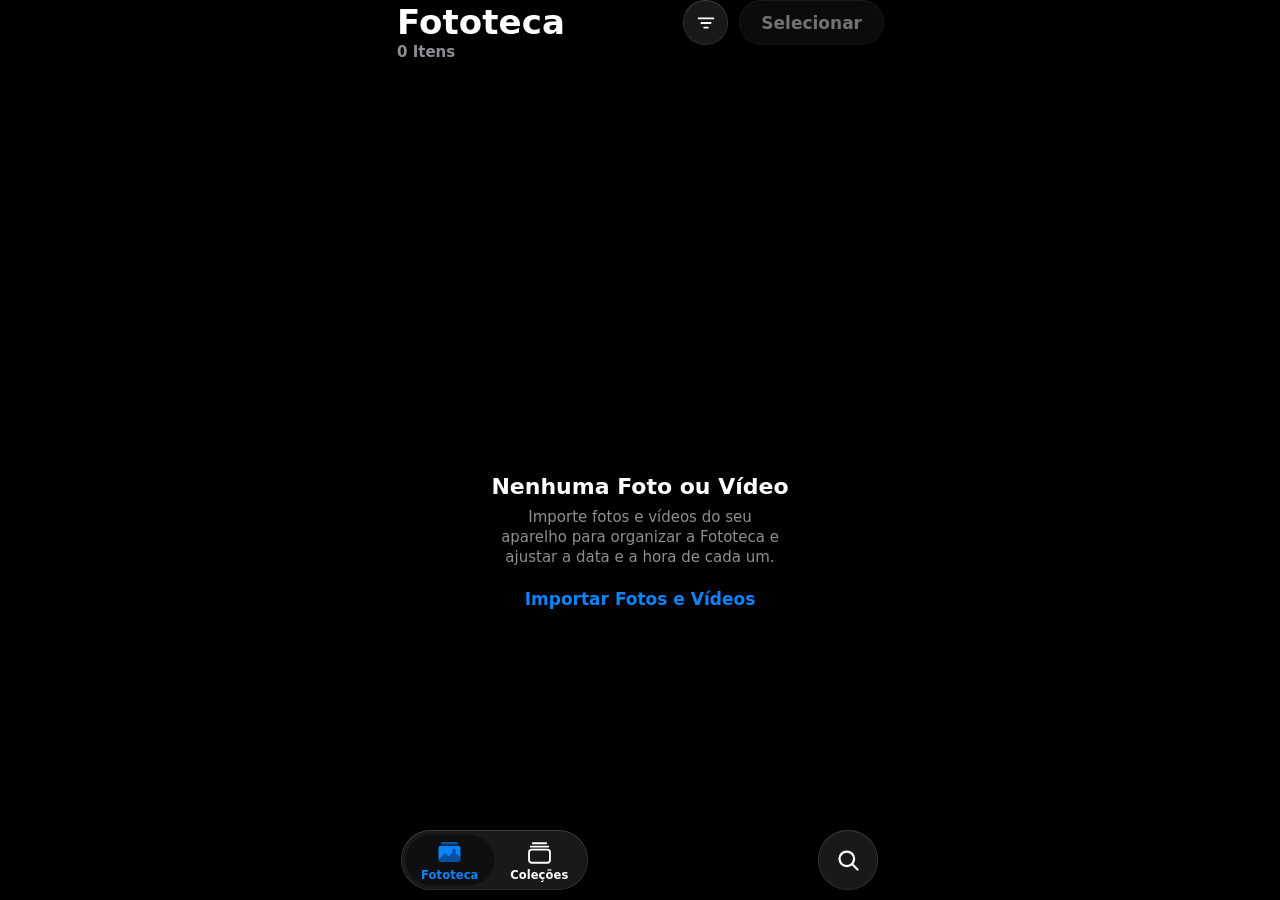
<file: index.html>
<!doctype html>
<html lang="pt-BR">
<head>
  <meta charset="utf-8">
  <meta name="viewport" content="width=device-width, initial-scale=1, viewport-fit=cover, user-scalable=no">
  <meta name="theme-color" content="#000000">
  <meta name="color-scheme" content="dark">
  <meta name="apple-mobile-web-app-capable" content="yes">
  <meta name="mobile-web-app-capable" content="yes">
  <meta name="apple-mobile-web-app-status-bar-style" content="black-translucent">
  <meta name="apple-mobile-web-app-title" content="Fotos">
  <meta name="format-detection" content="telephone=no">
  <title>Fotos</title>
  <link rel="manifest" href="manifest.webmanifest">
  <link rel="apple-touch-icon" href="icons/apple-touch-icon.png">
  <link rel="icon" type="image/png" href="icons/icon-192.png">
  <link rel="stylesheet" href="css/app.css">
</head>
<body>
<div id="app">

  <!-- ============ FOTOTECA ============ -->
  <main id="library" class="screen">
    <div class="scroller bottom" id="libScroll">
      <div class="grid" id="libGrid"></div>
      <div class="empty" id="libEmpty" hidden></div>
    </div>
    <header class="lg-header">
      <div class="lg-row">
        <div class="lg-titles">
          <h1 id="libTitle">Fototeca</h1>
          <div class="lg-sub" id="libSub">0 Itens</div>
        </div>
        <div class="lg-actions">
          <button class="hbtn glass" id="btnFilter" aria-label="Filtros e opções"></button>
          <button class="hpill glass" id="btnSelect">Selecionar</button>
        </div>
      </div>
    </header>
  </main>

  <!-- ============ COLEÇÕES ============ -->
  <main id="collections" class="screen" hidden>
    <div class="scroller" id="colScroll"></div>
    <header class="lg-header">
      <div class="lg-row"><div class="lg-titles"><h1>Coleções</h1></div></div>
    </header>
  </main>

  <div class="bottom-fade"></div>

  <!-- barra de abas -->
  <nav class="tabbar" id="tabbar">
    <div class="tab-pill glass">
      <button class="tab active" data-tab="library"><span class="tab-ic" id="icLib"></span><span>Fototeca</span></button>
      <button class="tab" data-tab="collections"><span class="tab-ic" id="icCol"></span><span>Coleções</span></button>
    </div>
    <button class="search-btn glass" id="btnSearch" aria-label="Pesquisar"></button>
  </nav>

  <!-- barra de seleção -->
  <div class="selbar" id="selbar">
    <button class="tbtn glass" id="selShare" aria-label="Compartilhar"></button>
    <div class="tpill glass sel-center"><span id="selLabel">Selecionar Itens</span></div>
    <button class="tbtn glass" id="selMore" aria-label="Mais"></button>
    <button class="tbtn glass" id="selTrash" aria-label="Apagar"></button>
  </div>

  <!-- ============ ÁLBUM / DETALHE ============ -->
  <section id="album" class="overlay page" hidden>
    <div class="scroller bottom" id="albumScroll"><div class="grid" id="albumGrid"></div><div class="empty" id="albumEmpty" hidden></div></div>
    <header class="top-bar">
      <button class="hbtn glass" id="albumBack" aria-label="Voltar"></button>
      <div class="top-title glass" id="albumTitle"></div>
      <button class="hbtn glass" id="albumMore" aria-label="Mais"></button>
    </header>
  </section>

  <!-- ============ PESQUISA ============ -->
  <section id="search" class="overlay page" hidden>
    <div class="scroller" id="searchScroll">
      <h2 class="search-h" id="searchH">Pesquisar</h2>
      <div class="grid" id="searchGrid"></div>
      <div class="empty" id="searchEmpty" hidden></div>
    </div>
    <div class="search-bar">
      <div class="search-field glass">
        <span class="sf-ic" id="sfIc"></span>
        <input id="searchInput" type="search" placeholder="Pesquisar" enterkeyhint="search" autocomplete="off" autocapitalize="none">
        <button class="sf-x" id="sfClear" aria-label="Limpar" hidden></button>
      </div>
      <button class="search-close glass" id="searchClose" aria-label="Fechar"></button>
    </div>
  </section>

  <!-- ============ VISUALIZADOR ============ -->
  <section id="viewer" class="overlay" hidden>
    <div class="v-bg"></div>
    <div class="v-stage" id="vStage"></div>
    <header class="top-bar v-chrome" id="vHeader">
      <button class="hbtn glass" id="vBack" aria-label="Voltar"></button>
      <div class="top-title glass" id="vTitle"><b></b><small></small></div>
      <button class="hbtn glass" id="vMore" aria-label="Mais"></button>
    </header>
    <div class="v-strip v-chrome" id="vStrip"><div class="strip-inner" id="vStripInner"></div></div>
    <div class="v-info" id="vInfo"></div>
    <div class="v-toolbar v-chrome" id="vToolbar">
      <button class="tbtn glass" id="vShare" aria-label="Compartilhar"></button>
      <div class="tpill glass">
        <button id="vFav" aria-label="Favoritar"></button>
        <button id="vInfoBtn" aria-label="Informações"></button>
        <button id="vAdjust" aria-label="Ajustar"></button>
      </div>
      <button class="tbtn glass" id="vTrash" aria-label="Apagar"></button>
    </div>
  </section>

  <div id="overlay-root"></div>
  <input type="file" id="fileInput" accept="image/*,video/*" multiple hidden>
</div>
<script type="module" src="js/app.js"></script>
</body>
</html>
</file>
<file: css/app.css>
/* ============================================================
   Fotos — réplica da UI do app Fotos do iOS (modo escuro)
   Medidas em px = pt do iPhone (390–393 de largura).
   ============================================================ */
:root {
  --bg: #000;
  --card: #1c1c1e;
  --card2: #2c2c2e;
  --sep: rgba(84, 84, 88, .55);
  --blue: #0a84ff;
  --red: #ff453a;
  --gray: #8e8e93;
  --label2: rgba(235, 235, 245, .6);
  --ph: rgba(235, 235, 245, .3);
  --st: env(safe-area-inset-top, 0px);
  --sb: env(safe-area-inset-bottom, 0px);
  --cols: 5;
  --font: -apple-system, BlinkMacSystemFont, "SF Pro Text", "SF Pro Display", system-ui, "Helvetica Neue", Helvetica, Arial, sans-serif;
  color-scheme: dark;
}

* { box-sizing: border-box; -webkit-tap-highlight-color: transparent; -webkit-touch-callout: none; }
html, body { margin: 0; height: 100%; background: #000; overflow: hidden; overscroll-behavior: none; }
body { font-family: var(--font); color: #fff; -webkit-font-smoothing: antialiased; font-size: 17px; -webkit-text-size-adjust: 100%; user-select: none; -webkit-user-select: none; }
button { font: inherit; color: inherit; background: none; border: 0; padding: 0; margin: 0; cursor: pointer; }
input, textarea { font: inherit; color: #fff; user-select: text; -webkit-user-select: text; }
[hidden] { display: none !important; }
svg { display: block; }

#app { position: fixed; inset: 0; margin: 0 auto; max-width: 520px; background: #000; overflow: hidden; contain: layout paint; }

/* ---------- vidro (liquid glass) ---------- */
.glass {
  background: rgba(60, 60, 64, .42);
  -webkit-backdrop-filter: blur(22px) saturate(1.9);
  backdrop-filter: blur(22px) saturate(1.9);
  box-shadow: inset 0 0 0 .6px rgba(255, 255, 255, .16), inset 0 1px 0 rgba(255, 255, 255, .08), 0 6px 22px rgba(0, 0, 0, .35);
}
.glass-strong {
  background: rgba(44, 44, 46, .84);
  -webkit-backdrop-filter: blur(34px) saturate(1.9);
  backdrop-filter: blur(34px) saturate(1.9);
  box-shadow: inset 0 0 0 .6px rgba(255, 255, 255, .14), 0 10px 40px rgba(0, 0, 0, .5);
}

/* ---------- telas ---------- */
.screen { position: absolute; inset: 0; }
.scroller { position: absolute; inset: 0; overflow-y: auto; overflow-x: hidden; -webkit-overflow-scrolling: touch; overscroll-behavior-y: contain; padding-top: calc(var(--st) + 84px); padding-bottom: calc(var(--sb) + 96px); }

/* ---------- cabeçalho com título grande ---------- */
.lg-header { position: absolute; top: 0; left: 0; right: 0; z-index: 5; padding: calc(var(--st) + 0px) 16px 22px 17px; pointer-events: none; }
.lg-header::before {
  content: ""; position: absolute; inset: 0 0 -6px 0; z-index: -1;
  background: linear-gradient(to bottom, rgba(0, 0, 0, .94) 0%, rgba(0, 0, 0, .72) 62%, rgba(0, 0, 0, 0) 100%);
  -webkit-backdrop-filter: blur(10px); backdrop-filter: blur(10px);
  -webkit-mask-image: linear-gradient(to bottom, #000 58%, transparent 100%); mask-image: linear-gradient(to bottom, #000 58%, transparent 100%);
}
.lg-row { display: flex; align-items: flex-start; justify-content: space-between; height: 62px; }
.lg-titles { padding-top: 3px; }
.lg-header h1 { margin: 0; font-size: 34px; line-height: 38px; font-weight: 700; letter-spacing: .1px; }
.lg-sub { margin-top: 2px; font-size: 15px; line-height: 18px; font-weight: 600; color: var(--gray); }
.lg-actions { display: flex; gap: 11px; pointer-events: auto; height: 45px; }
.hbtn { width: 45px; height: 45px; border-radius: 50%; display: grid; place-items: center; font-size: 22px; pointer-events: auto; }
.hpill { height: 45px; padding: 0 22px; border-radius: 23px; font-size: 17px; font-weight: 600; pointer-events: auto; white-space: nowrap; }
.hpill.blue, .hbtn.blue { color: var(--blue); }
.lg-actions .hbtn, .lg-actions .hpill { pointer-events: auto; }
.lg-header .hbtn:active, .hpill:active, .tbtn:active { filter: brightness(1.4); }

/* ---------- grade ---------- */
.grid { display: grid; grid-template-columns: repeat(var(--cols), 1fr); gap: 1.5px; }
.cell { position: relative; aspect-ratio: 1; background: #1c1c1e; overflow: hidden; }
.cell img { position: absolute; inset: 0; width: 100%; height: 100%; object-fit: cover; opacity: 0; transition: opacity .18s; pointer-events: none; -webkit-user-drag: none; }
.cell img.ok { opacity: 1; }
.cell .dur { position: absolute; right: 7px; bottom: 5px; font-size: 14px; font-weight: 700; text-shadow: 0 0 5px rgba(0, 0, 0, .55), 0 1px 2px rgba(0, 0, 0, .4); letter-spacing: .1px; }
.cell .fav { position: absolute; left: 7px; bottom: 6px; font-size: 15px; filter: drop-shadow(0 0 4px rgba(0, 0, 0, .5)); }
.cell .chk { position: absolute; right: 6px; bottom: 6px; width: 24px; height: 24px; border-radius: 50%; border: 1.6px solid #fff; background: rgba(0, 0, 0, .18); display: none; place-items: center; font-size: 14px; box-shadow: 0 0 6px rgba(0, 0, 0, .35); }
.selecting .cell .chk { display: grid; }
.selecting .cell .dur { right: 34px; }
.cell.sel .chk { background: var(--blue); border-color: #fff; }
.cell.sel::after { content: ""; position: absolute; inset: 0; background: rgba(0, 0, 0, .22); pointer-events: none; }
.cell:active img { filter: brightness(.85); }

.empty { padding: 28vh 36px 0; text-align: center; }
.empty h3 { margin: 0 0 8px; font-size: 22px; font-weight: 600; }
.empty p { margin: 0 auto 22px; font-size: 15px; line-height: 1.35; color: var(--gray); max-width: 280px; }
.empty .cta { color: var(--blue); font-size: 17px; font-weight: 600; }

/* ---------- barra de abas ---------- */
.bottom-fade { position: absolute; left: 0; right: 0; bottom: 0; height: calc(var(--sb) + 120px); z-index: 6; pointer-events: none; background: linear-gradient(to top, rgba(0, 0, 0, .9), rgba(0, 0, 0, .55) 55%, rgba(0, 0, 0, 0)); }
.tabbar { position: absolute; left: 21px; right: 22px; bottom: max(10px, calc(var(--sb) - 12px)); z-index: 8; display: flex; justify-content: space-between; align-items: center; pointer-events: none; transition: transform .3s, opacity .25s; }
.tabbar > * { pointer-events: auto; }
.tab-pill { display: flex; width: 187px; height: 60px; border-radius: 30px; padding: 4px; }
.tab { flex: 1; display: flex; flex-direction: column; align-items: center; justify-content: center; gap: 1px; border-radius: 26px; font-size: 11.5px; font-weight: 600; color: #fff; letter-spacing: .1px; }
.tab-ic { font-size: 27px; height: 28px; display: grid; place-items: center; }
.tab.active { color: var(--blue); background: rgba(8, 8, 10, .55); box-shadow: inset 0 0 0 .5px rgba(255, 255, 255, .06); }
.search-btn { width: 60px; height: 60px; border-radius: 50%; display: grid; place-items: center; font-size: 27px; }
body.selecting .tabbar, body.in-viewer .tabbar, body.in-page .tabbar { opacity: 0; transform: translateY(24px); pointer-events: none; }
body.in-page .tabbar > * { pointer-events: none; }

/* ---------- barra de seleção / barra inferior ---------- */
.tbtn { width: 48px; height: 48px; border-radius: 50%; display: grid; place-items: center; font-size: 24px; flex: none; }
.tbtn[disabled], .tpill button[disabled] { opacity: .35; pointer-events: none; }
.tpill { height: 48px; border-radius: 24px; display: flex; align-items: center; justify-content: space-around; padding: 0 6px; }
.tpill button { width: 53px; height: 48px; display: grid; place-items: center; font-size: 25px; }
.selbar { position: absolute; left: 28px; right: 28px; bottom: max(10px, calc(var(--sb) - 5px)); z-index: 9; display: none; align-items: center; justify-content: space-between; gap: 10px; }
body.selecting .selbar { display: flex; }
.sel-center { flex: 1; justify-content: center; padding: 0 14px; font-size: 15px; font-weight: 600; white-space: nowrap; }
#selMore { font-size: 22px; }

/* ---------- barra superior (visualizador / álbum) ---------- */
.top-bar { position: absolute; top: calc(var(--st) + 0px); left: 17px; right: 16px; z-index: 6; display: flex; align-items: center; justify-content: space-between; height: 45px; margin-top: 0; }
.top-bar .hbtn { width: 43px; height: 43px; font-size: 22px; }
.top-title { min-width: 159px; max-width: 62%; height: 43px; border-radius: 22px; display: flex; flex-direction: column; align-items: center; justify-content: center; padding: 0 16px; font-weight: 700; font-size: 15px; line-height: 17px; text-align: center; white-space: nowrap; overflow: hidden; text-overflow: ellipsis; }
.top-title small { font-size: 12px; font-weight: 500; line-height: 14px; color: var(--label2); }

/* ---------- overlays / páginas ---------- */
.overlay { position: absolute; inset: 0; z-index: 20; background: #000; }
.page { animation: pageIn .32s cubic-bezier(.2, .8, .2, 1); }
@keyframes pageIn { from { transform: translateX(34%); opacity: .2; } to { transform: none; opacity: 1; } }
.page .scroller { padding-top: calc(var(--st) + 70px); }

/* ---------- visualizador ---------- */
#viewer { z-index: 30; background: transparent; }
.v-bg { position: absolute; inset: 0; background: #000; transition: opacity .2s; }
.v-stage { position: absolute; inset: 0; overflow: hidden; touch-action: none; transition: clip-path .38s cubic-bezier(.2, .85, .25, 1); }
.slide { position: absolute; inset: 0; will-change: transform; }
.slide img, .slide video { position: absolute; display: block; max-width: none; transition: top .38s cubic-bezier(.2, .85, .25, 1); -webkit-user-drag: none; user-select: none; background: transparent; }
.slide .thumbfill { filter: blur(0); }
.v-chrome { transition: opacity .25s; }
.chrome-off .v-chrome { opacity: 0; pointer-events: none; }
.info-on #vHeader, .info-on #vStrip { opacity: 0; pointer-events: none; }
.v-strip { position: absolute; left: 0; right: 0; bottom: calc(max(10px, calc(var(--sb) - 5px)) + 66px); height: 36px; z-index: 6; overflow-x: auto; overflow-y: hidden; scrollbar-width: none; -webkit-overflow-scrolling: touch; }
.v-strip::-webkit-scrollbar { display: none; }
.strip-inner { display: flex; align-items: center; height: 100%; padding: 0 calc(50% - 11px); width: max-content; }
.st { flex: none; width: 22px; height: 30px; margin-right: 2px; background: #1c1c1e center / cover no-repeat; position: relative; transition: transform .2s; }
.st.cur { transform: scale(1.42, 1.2); z-index: 2; box-shadow: 0 0 0 1.5px #000; }
.v-toolbar { position: absolute; left: 28px; right: 28px; bottom: max(10px, calc(var(--sb) - 5px)); z-index: 9; display: flex; align-items: center; justify-content: space-between; }
.v-toolbar .tpill { width: 168px; padding: 0; justify-content: space-evenly; }
.v-toolbar .tpill button { width: 56px; }
#vFav.on { color: #fff; }

.v-info { position: absolute; inset: 0; z-index: 3; overflow-y: auto; -webkit-overflow-scrolling: touch; display: none; padding: 0 16px calc(var(--sb) + 120px); overscroll-behavior-y: contain; }
.info-on .v-info { display: block; }
.v-info .pad { height: var(--info-h, 392px); margin: 0 -16px; }
.v-info .pad, .v-info > * { pointer-events: auto; }
.info-card { background: var(--card); border-radius: 24px; margin-bottom: 16px; overflow: hidden; }
.cap-field { display: block; width: 100%; height: 48px; border-radius: 24px; background: var(--card); border: 0; padding: 0 18px; font-size: 17px; margin: 14px 0 16px; outline: none; }
.cap-field::placeholder { color: rgba(235, 235, 245, .3); }
.irow { padding: 14px 18px; border-top: .5px solid var(--sep); }
.irow:first-child { border-top: 0; }
.irow.head { display: flex; justify-content: space-between; align-items: flex-start; gap: 12px; }
.irow .date { font-size: 17px; font-weight: 600; line-height: 22px; letter-spacing: -.1px; }
.irow .adj { color: var(--blue); font-size: 17px; font-weight: 500; padding: 0 0 0 4px; line-height: 22px; white-space: nowrap; }
.irow .file { display: flex; align-items: center; gap: 8px; margin-top: 4px; font-size: 17px; font-weight: 500; color: var(--gray); }
.irow .file svg { width: 26px; height: 26px; }
.irow.cam { display: flex; align-items: center; justify-content: space-between; padding: 15px 18px; }
.irow.cam b { font-size: 17px; font-weight: 600; }
.badge { background: var(--card2); border-radius: 16px; font-size: 14px; font-weight: 700; padding: 4px 11px; letter-spacing: .3px; }
.irow.lens { color: var(--gray); font-size: 17px; font-weight: 500; line-height: 24px; padding: 14px 18px 15px; }
.irow.exif { display: grid; grid-template-columns: repeat(5, 1fr); padding: 0; }
.irow.exif > div { text-align: center; color: var(--gray); font-size: 14.5px; font-weight: 500; padding: 17px 2px; border-left: .5px solid var(--sep); white-space: nowrap; }
.irow.exif > div:first-child { border-left: 0; }
.ilink { display: block; width: 100%; text-align: left; padding: 18px 18px; font-size: 17px; color: var(--blue); }
.ilink .val { color: #fff; }
.chips { display: flex; flex-wrap: wrap; gap: 8px; padding: 0 18px 16px; }
.chip { background: var(--card2); border-radius: 15px; padding: 5px 12px; font-size: 15px; }

/* ---------- folhas (sheets) ---------- */
#overlay-root { position: absolute; inset: 0; z-index: 60; pointer-events: none; }
#overlay-root > * { pointer-events: auto; }
.sheet-back { position: absolute; inset: 0; background: rgba(0, 0, 0, 0); transition: background .3s; }
.sheet-back.show { background: rgba(0, 0, 0, .5); }
.sheet { position: absolute; left: 0; right: 0; bottom: 0; background: var(--card); border-radius: 38px 38px 0 0; transform: translateY(105%); transition: transform .34s cubic-bezier(.2, .9, .25, 1); padding-bottom: calc(var(--sb) + 18px); box-shadow: 0 -10px 40px rgba(0, 0, 0, .4); }
.sheet-back.show .sheet { transform: none; }
.sheet-grab { width: 38px; height: 5px; border-radius: 3px; background: rgba(235, 235, 245, .25); margin: 8px auto 0; }
.sheet-nav { display: flex; align-items: center; justify-content: space-between; padding: 8px 12px 6px; }
.sheet-title { font-size: 17px; font-weight: 700; text-align: center; flex: 1; }
.nav-btn { color: var(--blue); font-size: 17px; font-weight: 500; padding: 10px 12px; min-width: 76px; }
.nav-btn.strong { font-weight: 700; text-align: right; }
.sheet-body { padding: 4px 18px 6px; }
.hint { margin: 6px 6px 12px; font-size: 13.5px; color: var(--gray); text-align: center; line-height: 1.3; }
.group { background: var(--card2); border-radius: 18px; overflow: hidden; margin-bottom: 14px; }
.group.single { padding: 0; }
.row { display: flex; align-items: center; justify-content: space-between; padding: 8px 16px; min-height: 52px; border-top: .5px solid var(--sep); }
.row:first-child { border-top: 0; }
.row-label { font-size: 17px; }
.row input[type=date], .row input[type=time] { font-size: 17px; min-height: 36px; border: 0; border-radius: 9px; background: rgba(118, 118, 128, .32); padding: 6px 12px; color: #fff; color-scheme: dark; max-width: 190px; text-align: right; }
.group input[type=text], .group textarea { width: 100%; background: none; border: 0; padding: 15px 16px; font-size: 17px; outline: none; resize: none; display: block; }
.row-btn { width: 100%; padding: 15px 16px; font-size: 17px; color: var(--blue); text-align: center; }
.date-preview { margin: 0 8px 16px; font-size: 15px; font-weight: 600; text-align: center; color: #fff; line-height: 1.35; }

/* ---------- menu (popover) ---------- */
.menu-back { position: absolute; inset: 0; z-index: 70; }
.menu { position: absolute; width: max-content; min-width: 238px; border-radius: 24px; padding: 7px 0; opacity: 0; transform: scale(.82); transition: opacity .18s, transform .22s cubic-bezier(.2, .9, .3, 1.1); overflow: hidden; }
.menu-back.show .menu { opacity: 1; transform: none; }
.menu-item { display: flex; align-items: center; width: 100%; text-align: left; padding: 11px 18px 11px 10px; font-size: 17px; gap: 4px; }
.menu-item:active { background: rgba(255, 255, 255, .12); }
.menu-item.danger { color: var(--red); }
.menu-item.disabled { opacity: .4; }
.menu-check { width: 24px; font-size: 14px; display: grid; place-items: center; flex: none; }
.menu-label { flex: 1; white-space: nowrap; }
.menu-icon { font-size: 21px; margin-left: 14px; }
.menu-sep { height: 7px; background: rgba(0, 0, 0, .28); margin: 5px 0; }
.menu-head { padding: 8px 18px 4px; font-size: 13px; font-weight: 600; color: var(--gray); text-transform: none; }

/* ---------- action sheet ---------- */
.as-back { position: absolute; inset: 0; z-index: 70; background: rgba(0, 0, 0, 0); transition: background .25s; }
.as-back.show { background: rgba(0, 0, 0, .4); }
.as-wrap { position: absolute; left: 10px; right: 10px; bottom: calc(var(--sb) + 8px); transform: translateY(110%); transition: transform .3s cubic-bezier(.2, .9, .25, 1); display: flex; flex-direction: column; gap: 8px; }
.as-back.show .as-wrap { transform: none; }
.as-group { border-radius: 26px; overflow: hidden; }
.as-title { padding: 16px 20px 12px; font-size: 13px; font-weight: 600; color: var(--gray); text-align: center; }
.as-btn { display: block; width: 100%; padding: 18px; font-size: 19px; color: var(--blue); text-align: center; border-top: .5px solid var(--sep); }
.as-title + .as-btn, .as-group > .as-btn:first-child { border-top: 0; }
.as-btn.danger { color: var(--red); }
.as-btn.cancel { border-radius: 26px; font-weight: 600; border-top: 0; }

/* ---------- toast ---------- */
.toast { position: absolute; top: calc(var(--st) + 56px); left: 50%; transform: translate(-50%, -20px); opacity: 0; z-index: 80; padding: 11px 20px; border-radius: 22px; font-size: 15px; font-weight: 600; transition: opacity .25s, transform .3s; pointer-events: none; white-space: nowrap; max-width: 90%; }
.toast.show { opacity: 1; transform: translate(-50%, 0); }

/* ---------- coleções ---------- */
.col-section { padding: 0 17px; margin-bottom: 26px; }
.col-section h2 { font-size: 22px; font-weight: 700; margin: 0 0 12px; display: flex; align-items: center; gap: 4px; }
.albums { display: grid; grid-template-columns: 1fr 1fr; gap: 18px 14px; }
.album-card { text-align: left; display: block; }
.album-cover { aspect-ratio: 1; border-radius: 12px; background: var(--card) center / cover no-repeat; position: relative; overflow: hidden; display: grid; place-items: center; color: var(--gray); font-size: 34px; }
.album-card .t { margin-top: 7px; font-size: 16px; line-height: 20px; }
.album-card .n { font-size: 15px; color: var(--gray); }
.util { background: var(--card); border-radius: 14px; overflow: hidden; }
.util-row { display: flex; align-items: center; width: 100%; padding: 0 16px; height: 50px; gap: 14px; border-top: .5px solid var(--sep); font-size: 17px; text-align: left; }
.util-row:first-child { border-top: 0; }
.util-row .ic { color: var(--blue); font-size: 23px; width: 26px; display: grid; place-items: center; }
.util-row .t { flex: 1; }
.util-row .n { color: var(--gray); }
.util-row .ch { color: rgba(235, 235, 245, .3); font-size: 15px; }

/* ---------- pesquisa ---------- */
#search { z-index: 25; }
#search .scroller { padding-top: calc(var(--st) + 14px); padding-bottom: calc(var(--sb) + 100px); }
.search-h { margin: 0; padding: 20px 20px 10px; font-size: 22px; font-weight: 700; }
.search-sugg { padding: 0 17px; }
.sugg-row { display: flex; align-items: center; gap: 14px; height: 50px; width: 100%; font-size: 17px; border-bottom: .5px solid var(--sep); text-align: left; }
.sugg-row .ic { color: var(--gray); font-size: 20px; width: 24px; display: grid; place-items: center; }
.search-bar { position: absolute; left: 16px; right: 16px; bottom: max(10px, calc(var(--sb) - 12px)); display: flex; gap: 10px; z-index: 6; }
.search-field { flex: 1; min-width: 0; height: 56px; border-radius: 28px; display: flex; align-items: center; gap: 10px; padding: 0 16px; }
.sf-ic { font-size: 22px; color: var(--gray); }
.search-field input { flex: 1; min-width: 0; background: none; border: 0; outline: none; font-size: 17px; -webkit-appearance: none; }
.search-field input::placeholder { color: var(--gray); }
.search-field input::-webkit-search-cancel-button { display: none; }
.sf-x { font-size: 18px; color: var(--gray); }
.search-close { width: 56px; height: 56px; border-radius: 50%; display: grid; place-items: center; font-size: 24px; }

@media (hover: none) { .menu-item:hover { background: none; } }

.vplay { position: absolute; left: 50%; top: 50%; width: 76px; height: 76px; margin: -38px 0 0 -38px; border-radius: 50%; display: grid; place-items: center; font-size: 30px; padding-left: 4px; z-index: 3; }

/* poucas fotos ficam ancoradas embaixo, como no iOS */
.scroller.bottom { display: flex; flex-direction: column; }
.scroller.bottom > .grid { margin-top: auto; flex: none; }
.scroller.bottom > .empty { margin: auto 0; padding-top: 0; }
</file>
